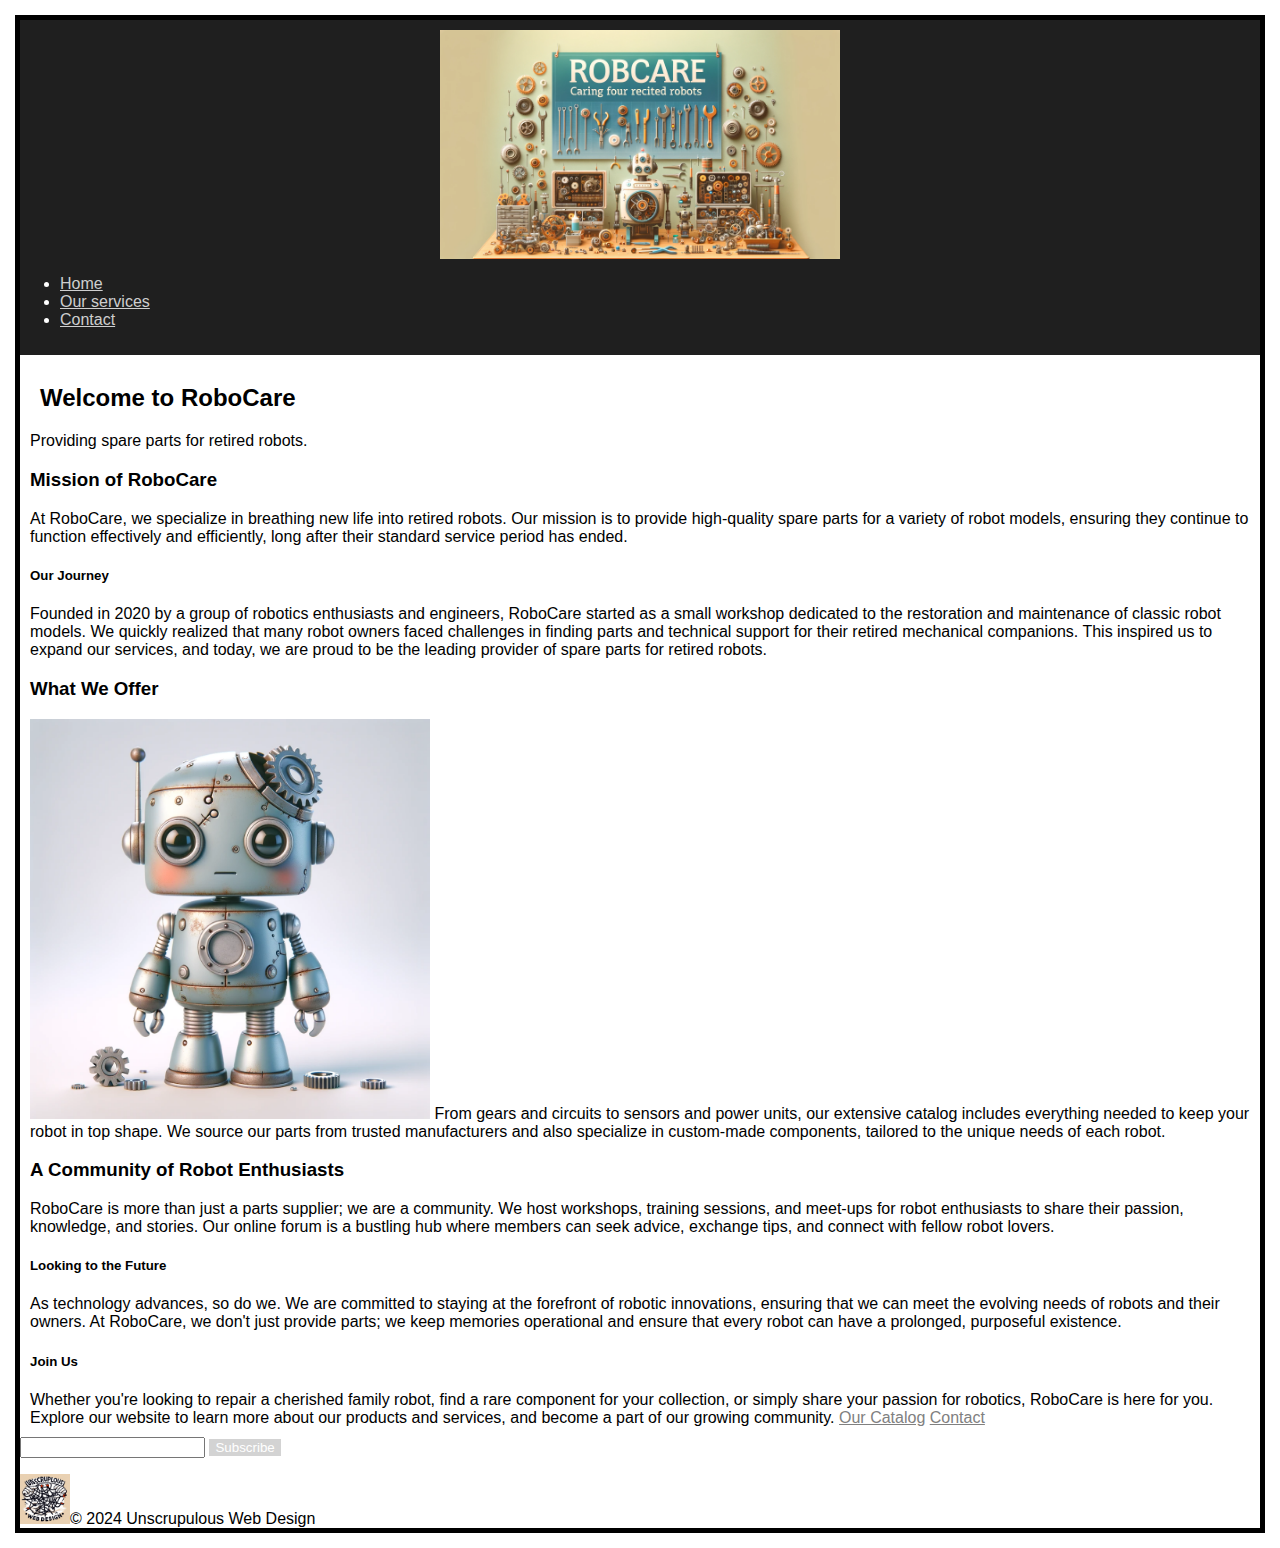
<file: index.html>
<!-- NOTE!!! Add comments at the end of each line of code you add or change,
 indicate why you made the addition/change and/or the specific accessibility
 issue you are trying to address --> 

<html>
<head>
    <title>RoboCare - Spare Parts</title>
    <link rel="stylesheet" href="css/style.css">
</head>
<body>
    <header>
	    <img src="images/banner.png" width="400px" alt="RoboCare banner showing robot parts and logo.">
        <nav>
            <ul>
                <li><a href="index.html">Home</a></li>
                <li><a href="services.html">Our services</a></li>
                <li><a href="contact.html">Contact</a></li>
            </ul>
        </nav>
    </header>

    <div>

        <h2>Welcome to RoboCare</h2>
        <p>Providing spare parts for retired robots.</p>

	<h3>Mission of RoboCare</h3>
	At RoboCare, we specialize in breathing new life into retired robots. Our mission is to provide high-quality spare parts for a variety of robot models, ensuring they continue to function effectively and efficiently, long after their standard service period has ended.
	<h5>Our Journey</h5>
	Founded in 2020 by a group of robotics enthusiasts and engineers, RoboCare started as a small workshop dedicated to the restoration and maintenance of classic robot models. We quickly realized that many robot owners faced challenges in finding parts and technical support for their retired mechanical companions. This inspired us to expand our services, and today, we are proud to be the leading provider of spare parts for retired robots.
	<h3>What We Offer</h3>
	<img src="images/needparts.png" width="400px" alt="assorted robot spare parts displayed on a table.">
	From gears and circuits to sensors and power units, our extensive catalog includes everything needed to keep your robot in top shape. We source our parts from trusted manufacturers and also specialize in custom-made components, tailored to the unique needs of each robot.
	<h3>A Community of Robot Enthusiasts</h3>
	RoboCare is more than just a parts supplier; we are a community. We host workshops, training sessions, and meet-ups for robot enthusiasts to share their passion, knowledge, and stories. Our online forum is a bustling hub where members can seek advice, exchange tips, and connect with fellow robot lovers.
	<h5>Looking to the Future</h5>
	As technology advances, so do we. We are committed to staying at the forefront of robotic innovations, ensuring that we can meet the evolving needs of robots and their owners. At RoboCare, we don't just provide parts; we keep memories operational and ensure that every robot can have a prolonged, purposeful existence.
	<h5>Join Us</h5>
	Whether you're looking to repair a cherished family robot, find a rare component for your collection, or simply share your passion for robotics, RoboCare is here for you. Explore our website to learn more about our products and services, and become a part of our growing community.
			
			
        <a href="services.html" style="color: grey;">Our Catalog</a>
        <a href="contact.html" style="color: grey">Contact</a>
    </div>

    <form>
        <input type="email" name="email">
        <input type="submit" value="Subscribe">
    </form>

    <footer>
        <p><img src="images/unscrupulous.png" width="50px" alt="Unscrupulous Web Design logo">© 2024 Unscrupulous Web Design</p>
    </footer>
</body>
</html>
</file>
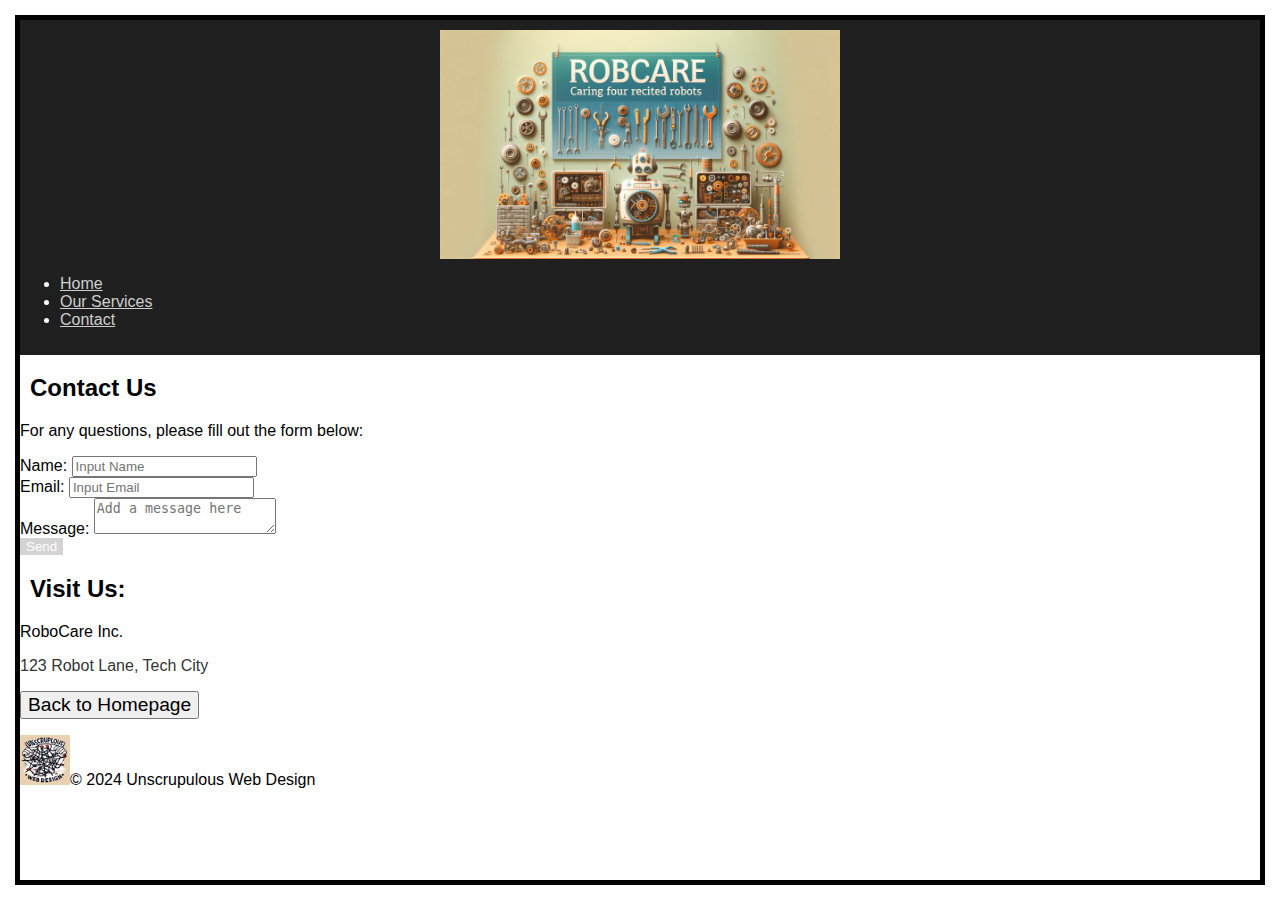
<file: contact.html>
<!-- NOTE!!! Add comments at the end of each line of code you add or change,
 indicate why you made the addition/change and/or the specific accessibility
 issue you are trying to address --> 

<html>

<head>
    <title>Contact - RoboCare</title>
    <link rel="stylesheet" href="css/style.css">
</head>
<body>
    <header>
	    <img src="images/banner.png" width="400px" alt="RoboCare Banner">
        <nav>
            <ul>
                <li><a href="index.html">Home</a></li>
                <li><a href="services.html">Our Services</a></li>
                <li><a href="contact.html">Contact</a></li>
            </ul>
        </nav>
    </header>
	
    <section>
    <h2>Contact Us</h2>
    <p>For any questions, please fill out the form below:</p>

    <form>
        
        Name: <input type="text" name="name" placeholder="Input Name" ><br>
        Email: <input type="text" name="email" placeholder="Input Email"><br>
        Message: <textarea name="message" placeholder="Add a message here"></textarea><br>
        <input type="submit" value="Send" style="background-color: lightgrey; color: white;">
    </form>
    </section>

    <section>
        <h2>Visit Us:</h2>
        <p>RoboCare Inc.</p>
        <p style="color: #353535;">123 Robot Lane, Tech City</p>
    </div>

    <button onclick="document.location='index.html'">Back to Homepage</button>
    <footer>
        <p><img src="images/unscrupulous.png" width="50px" alt="Logo for unscrupulous design">© 2024 Unscrupulous Web Design</p>
    </footer>
</body>
</html>
</file>
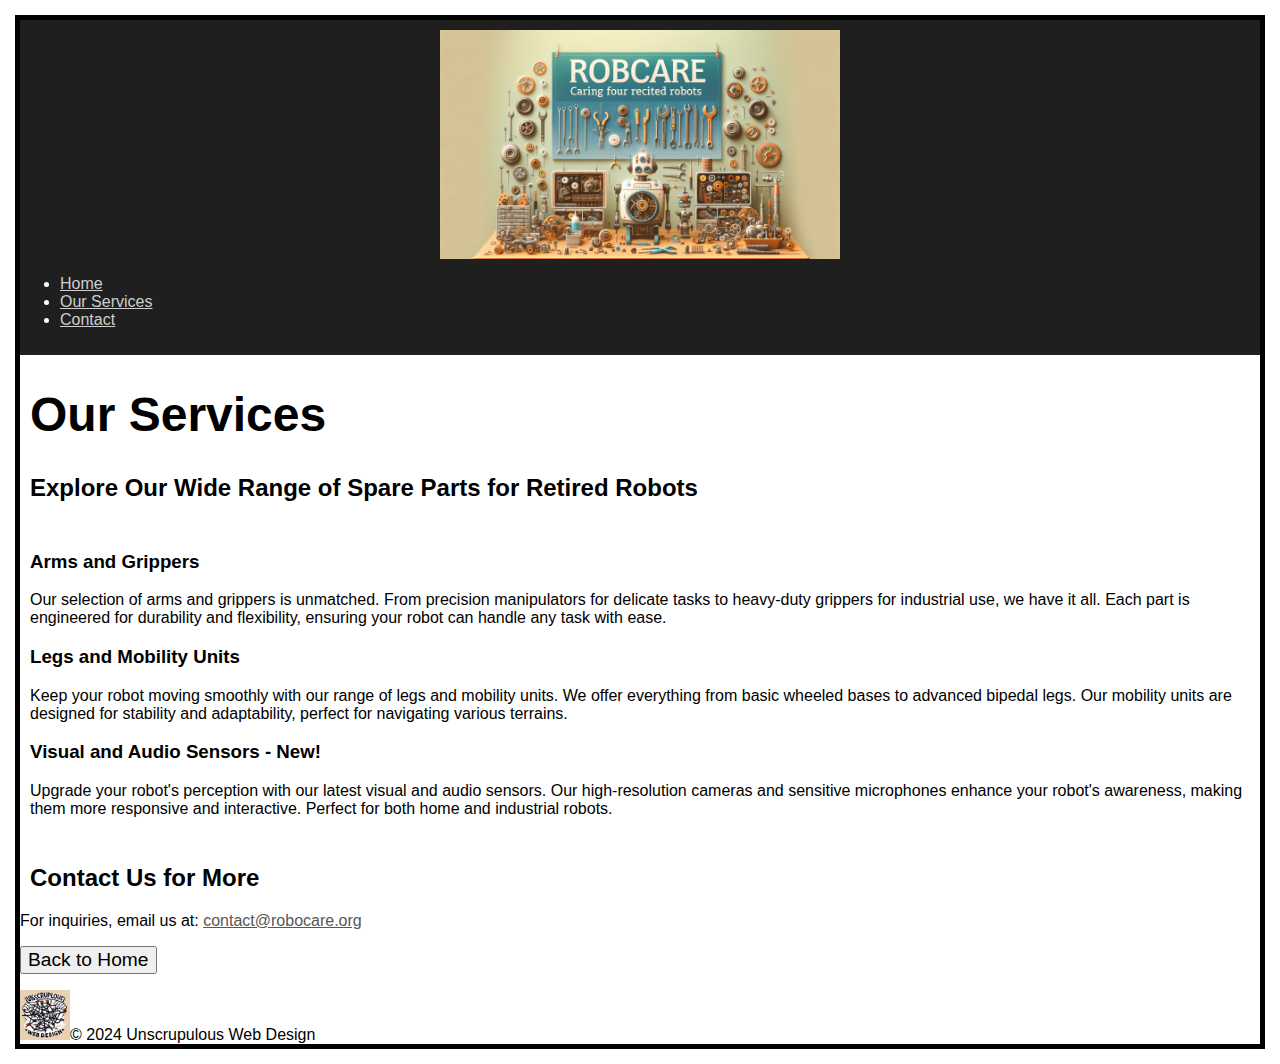
<file: services.html>
<!-- NOTE!!! Add comments at the end of each line of code you add or change,
 indicate why you made the addition/change and/or the specific accessibility
 issue you are trying to address --> 

<html>
<head>
    <title>Services - RoboCare</title>
    <link rel="stylesheet" href="css/style.css">
</head>
<body>
    <header>
	    <img src="images/banner.png" alt = "robocare logo photo" width="400px"> <!-- Added alt text for accessibility -->
        <nav>
            <ul>
                <li><a href="index.html">Home</a></li>
                <li><a href="services.html">Our Services</a></li>
                <li><a href="contact.html">Contact</a></li>
            </ul>
        </nav>
    </header>
    
	<section>
        <h1>Our Services</h1> <!-- h1 was fixed in css for proper structure --> 
		<h2>Explore Our Wide Range of Spare Parts for Retired Robots</h2>
		
		<div class="product-category"> <!-- Deleted duplicate div classes -->
			<h3>Arms and Grippers</h3>
			<p>Our selection of arms and grippers is unmatched. From precision manipulators for delicate tasks to heavy-duty grippers for industrial use, we have it all. Each part is engineered for durability and flexibility, ensuring your robot can handle any task with ease.</p>
		
			<h3>Legs and Mobility Units</h3>
			<p>Keep your robot moving smoothly with our range of legs and mobility units. We offer everything from basic wheeled bases to advanced bipedal legs. Our mobility units are designed for stability and adaptability, perfect for navigating various terrains.</p>
		
			<h3>Visual and Audio Sensors - New!</h3>
			<p>Upgrade your robot's perception with our latest visual and audio sensors. Our high-resolution cameras and sensitive microphones enhance your robot's awareness, making them more responsive and interactive. Perfect for both home and industrial robots.</p>
		</div> 
	</section>


    <h2>Contact Us for More</h2>
    <p>For inquiries, email us at: <a  href="mailto:contact@robocare.org" id="email">contact@robocare.org</a></p>
    
    <button onclick="document.location='index.html'">Back to Home</button> <!-- Changed button text for clarity -->
    <footer>
        <p><img src="images/unscrupulous.png" alt= "company logo" width="50px">© 2024 Unscrupulous Web Design</p> <!-- Added alt text for accessibility -->
    </footer>

</body>
</html>
</file>
<file: css/style.css>
/* NOTE!!! Add comments at the end of each line of code you add or change,
 indicate why you made the addition/change and/or the specific accessibility
 issue you are trying to address */ 

body {
    font-family: Arial, sans-serif;
    color: black; /* Higher contrast */
    background-color: white; /* Higher contrast */
	border: solid 5px;
	margin: 15px;
}

div {
    padding: 10px /* Added padding to the divs to make it more readable */
}

header {
	text-align: center;
	background-color: #1f1f1f;
	color: white;
	padding: 10px 0;
}

nav {
    text-align: left;
}

h1 {
    padding-left: 10px;
    font-size: 3em; /* Made font bigger */
}

h2 {
    padding-left: 10px;
}

a {
    color: #cecece; /* Made contrast higher */
}

a:hover {
    color: white; /* Made contract higher */
}

form {
    color: #000;
}

input[type="submit"] {
    background-color: lightgrey;
    color: white;
    border: none;
}

button {
    cursor: pointer;
    font-size: 1.2em; /* Small font size */
}

/* Missing focus styles for interactive elements */
a:focus, button:focus, input:focus {
    color: white;
}

#email {
    color: rgb(87, 87, 87)
}

#email:hover {
    color: black
}
</file>
